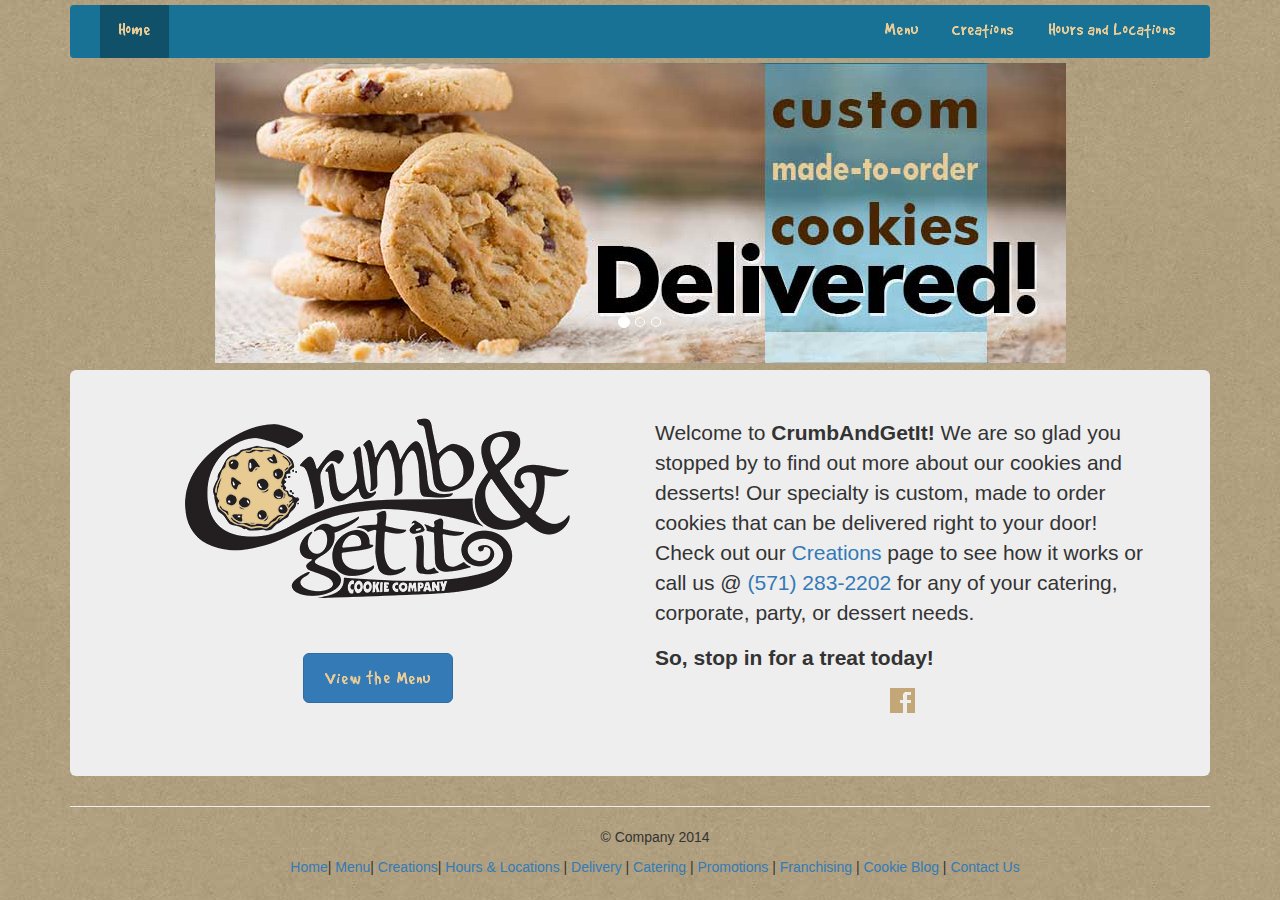
<file: index.html>
<!DOCTYPE html>
<html lang="en">
  <head>
    <meta charset="utf-8">
    <meta http-equiv="X-UA-Compatible" content="IE=edge">
    <meta name="viewport" content="width=device-width, initial-scale=1">
    <meta name="description" content="">
    <meta name="author" content="">

    <link rel="icon" href="../../favicon.ico">
    <title>Crumb and Get it Cookies</title>
    <link href="css/bootstrap.css" rel="stylesheet"> <!-- Bootstrap core CSS -->
    <link href="css/custom.css" rel="stylesheet"> <!-- Custom CSS-->
    <script src="js/jquery.js"></script>
     <!--Jquery pre-load -->

  </head>
  <body>
  
    <div class="container"> 
      <!-- Static navbar -->
      <nav class="navbar navbar-default">
        <div class="container-fluid">
          <div class="navbar-header">
            <button type="button" class="navbar-toggle collapsed" data-toggle="collapse" data-target="#navbar" aria-expanded="false" aria-controls="navbar">
              <span class="sr-only">Toggle navigation</span>
              <span class="icon-bar"></span>
              <span class="icon-bar"></span>
              <span class="icon-bar"></span>
            </button>
            
          </div>
          <div id="navbar" class="navbar-collapse collapse">
            <ul class="nav navbar-nav navbar-right">
              <!-- <li class="active"><a href="/"><img class="img-responsive" src="image/text/home.png"></a></li> -->
              <li><a href="/menu.html"><img class="img-responsive" src="image/text/menu.png"></a></li>
              <li><a href="/creations.html"><img class="img-responsive" src="image/text/creations.png"></a></li>
              <li><a href="/location.html"><img class="img-responsive" src="image/text/hoursandlocations.png"></a></li>
              <!-- <li><a href="/delivery.html"><img class="img-responsive" src="image/text/delivery.png"></a></li> -->
              <!-- <li class="dropdown">
                <a href="#" class="dropdown-toggle" data-toggle="dropdown" role="button" aria-expanded="false"><img class="img-responsive" src="image/text/hour.png"></a>
                <ul class="dropdown-menu" role="menu">
                    <li class="divider"></li>
                        <li class="dropdown-header">Monday-Wednesday</li>
                        <li><a href="#">10am-10pm</a></li>
                    <li class="divider"></li>
                        <li class="dropdown-header">Thursday-Saturday</li>
                        <li><a href="#">10am-11pm</a></li>
                    <li class="divider"></li>
                        <li class="dropdown-header">Sunday</li>
                        <li><a href="#">noon-9pm</a></li>
                  </ul>
              </li> -->
            </ul>
             <ul class="nav navbar-nav navbar-left">
             <li class="active"><a href="/"><img class="img-responsive" src="image/text/home.png"></a></li>
            <!--  <li class="dropdown">
                <a href="#" class="dropdown-toggle" data-toggle="dropdown" role="button" aria-expanded="false"><img class="img-responsive" src="image/text/contact.png"></a>
                <ul class="dropdown-menu" role="menu">
                    <li><a href="/about.html">About Us</a></li>
                    <li><a href="/catering.html">Catering</a></li>
                    <li><a href="/franchising.html">Franchising</a></li>

                    <li class="divider"></li>
                        <li class="dropdown-header">Monday-Wednesday</li>
                        <li><a href="#">10am-10pm</a></li>
                    <li class="divider"></li>
                        <li class="dropdown-header">Thursday-Saturday</li>
                        <li><a href="#">10am-11pm</a></li>
                    <li class="divider"></li>
                        <li class="dropdown-header">Sunday</li>
                        <li><a href="#">noon-9pm</a></li>
                  </ul>
                </li>    -->
              </ul> 


          </div><!--/.nav-collapse -->
          </div><!--/.container-fluid -->

      </nav>
    </div>




    <div class="container-fluid">
          <div id="myCarousel" class="carousel slide"  data-ride="carousel">
            <!-- Indicators -->
                  <ol class="carousel-indicators">
                    <li data-target="#carousel-example-generic" data-slide-to="0" class="active"></li>
                    <li data-target="#carousel-example-generic" data-slide-to="1"></li>
                    <li data-target="#carousel-example-generic" data-slide-to="2"></li>
                  </ol>

                  <!-- Wrapper for slides -->
                  <div class="carousel-inner">
                    <div class="item active"><img class="img-responsive center-block" src="image/slider1.jpg"> </div>
                    <div class="item"><img class="img-responsive center-block" src="image/slider2.jpg"></div>
                    <div class="item"><img class="img-responsive center-block" src="image/slider1.jpg">
                      <!-- <div class="carousel-caption"> <h3>YOU ADD TEXT HERE</h3></div> -->
                      </div>

                  </div>
          </div>
    </div><div style="padding-bottom:.5em"></div>

    
    <div class="container">
     <div class="jumbotron">
      <div class="row">
        <div class="col-md-6">
          <img class="img-responsive center-block" src="image/logo.png">
          <p></p><br><br>
          <p class="text-center"><a class="btn btn-lg btn-primary" href="/menu.html" role="button"><img class="img-responsive" src="image/text/viewthemenu.png"></a></p>
        </div>
        <div class="col-md-6">
          <p>Welcome to <strong>CrumbAndGetIt!</strong> We are so glad you stopped by to find out more about our cookies and desserts! Our specialty is custom, made to order cookies that can be delivered right to your door! Check out our <a href="/creations.html">Creations</a> page to see how it works or call us @ <a href="tel://1-571-283-2202"> (571) 283-2202</a> for any of your catering, corporate, party, or dessert needs.</p>
                <p ><strong>So, stop in for a treat today!</strong></span></p>

                <p><a href="https://www.facebook.com/Crumbandgetitcentralpark"><img class="img-reponsive center-block" src="image/icon/facebookicon.png"></a></p>
      </div>
     </div>
    </div>



    <hr>
      <footer>
        <div class="container text-center">
        <p style="text-center">&copy; Company 2014 </p>
        <p style="text-center">
        <a  href="index.html">Home</a>| 
        <a  href="menu.html">Menu</a>| 
        <a  href="creations.html">Creations</a>|
        <a  href="hours-and-location.html">Hours &amp; Locations</a>&nbsp;|
        <a  href="delivery.html">Delivery</a>&nbsp;|
        <a  href="catering.html">Catering</a>&nbsp;|
        <a  href="promotions.html">Promotions</a>&nbsp;|
        <a  href="franchising.html">Franchising</a>&nbsp;|
        <a  href="cookie-blog.html">Cookie Blog</a>&nbsp;|
        <a  href="contact.html">Contact Us</a>
      </p>
      </div>
      </footer>
    </div> <!-- /container -->

    <!-- Bootstrap core JavaScript
    ================================================== -->
    <!-- Placed at the end of the document so the pages load faster -->
    <script src="js/bootstrap.js"></script>
    <script src="js/jquery.js"></script>
  </body>
</html>
</file>
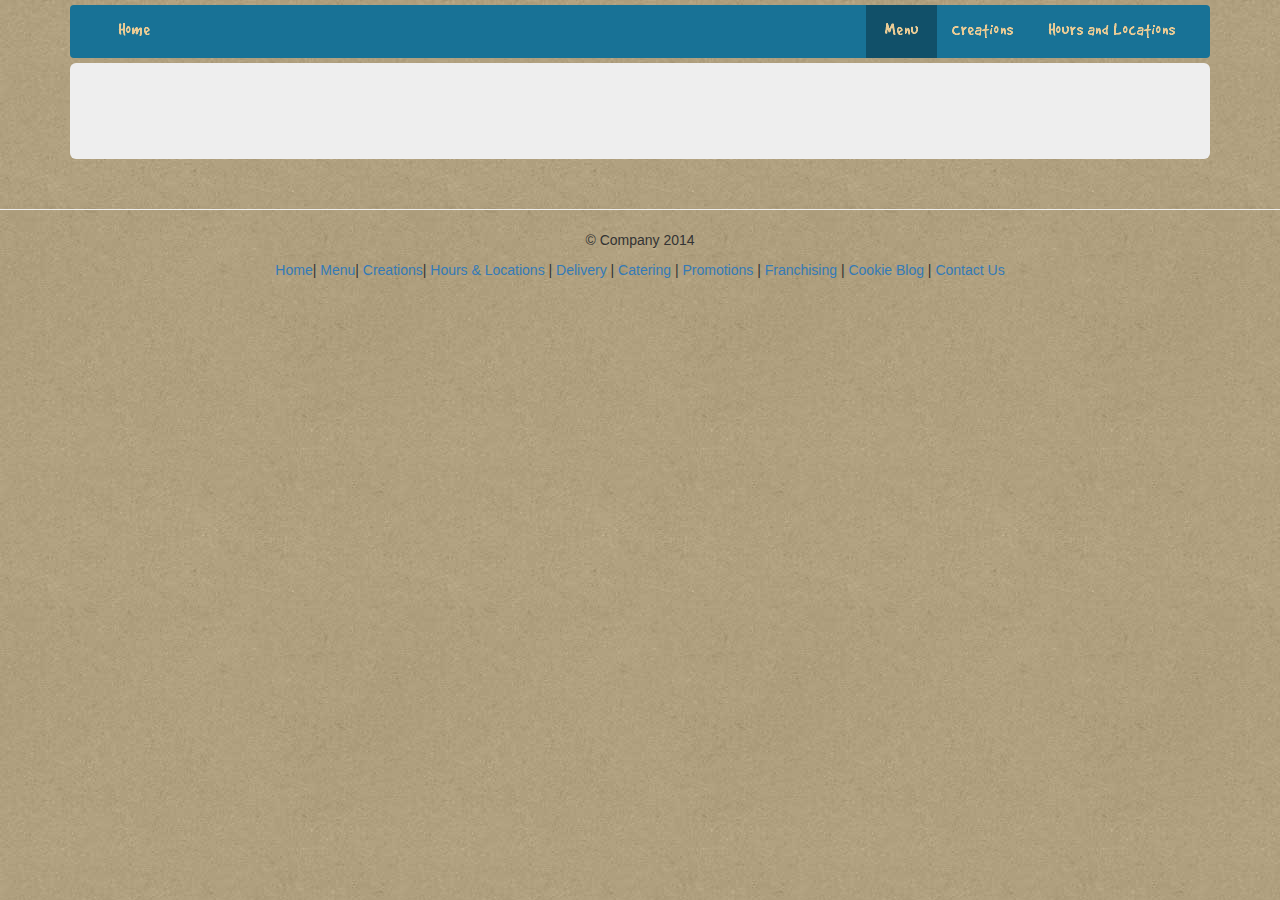
<file: about.html>
<!DOCTYPE html>
<html lang="en">
  <head>
    <meta charset="utf-8">
    <meta http-equiv="X-UA-Compatible" content="IE=edge">
    <meta name="viewport" content="width=device-width, initial-scale=1">
    <meta name="description" content="">
    <meta name="author" content="">

    <link rel="icon" href="../../favicon.ico">
    <title>Crumb and Get it Cookies</title>
    <link href="css/bootstrap.css" rel="stylesheet"> <!-- Bootstrap core CSS -->
    <link href="css/custom.css" rel="stylesheet"> <!-- Custom CSS-->
    <script src="js/jquery.js"></script>
     <!--Jquery pre-load -->

  </head>
  <body>
   <!--navbar start-->
    <div class="container"> 
      <nav class="navbar navbar-default">
        <div class="container-fluid">
          <div class="navbar-header">
            <button type="button" class="navbar-toggle collapsed" data-toggle="collapse" data-target="#navbar" aria-expanded="false" aria-controls="navbar">
              <span class="sr-only">Toggle navigation</span>
              <span class="icon-bar"></span>
              <span class="icon-bar"></span>
              <span class="icon-bar"></span>
            </button>
          </div>

          <div id="navbar" class="navbar-collapse collapse">
            <ul class="nav navbar-nav navbar-right">
              <li class="active"><a href="/menu.html"><img class="img-responsive" src="image/text/menu.png"></a></li>
              <li><a href="/creations.html"><img class="img-responsive" src="image/text/creations.png"></a></li>
              <li><a href="/location.html"><img class="img-responsive" src="image/text/hoursandlocations.png"></a></li>
            </ul>
             <ul class="nav navbar-nav navbar-left">
             <li><a href="/"><img class="img-responsive" src="image/text/home.png"></a></li>
              </ul> 
          </div><!--/.nav-collapse -->
        </div><!--/.container-fluid -->

      </nav>
    </div>
    <!--end nav-bar-->

    <div class="container">
      <div class="jumbotron">
        

      </div>
    </div>









                  <!--footer start-->
                <hr>
                  <footer>
                    <div class="container text-center">
                    <p style="text-center">&copy; Company 2014 </p>

                    <p style="text-center">
                    <a  href="index.html">Home</a>| 
                    <a  href="menu.html">Menu</a>| 
                    <a  href="creations.html">Creations</a>|
                    <a  href="hours-and-location.html">Hours &amp; Locations</a>&nbsp;|
                    <a  href="delivery.html">Delivery</a>&nbsp;|
                    <a  href="catering.html">Catering</a>&nbsp;|
                    <a  href="promotions.html">Promotions</a>&nbsp;|
                    <a  href="franchising.html">Franchising</a>&nbsp;|
                    <a  href="cookie-blog.html">Cookie Blog</a>&nbsp;|
                    <a  href="contact.html">Contact Us</a>
                  </p>
                  </div>
                  </footer>
    </div> <!-- /container -->

    <!-- Bootstrap core JavaScript
    ================================================== -->
    <!-- Placed at the end of the document so the pages load faster -->
    
    <script src="js/bootstrap.js"></script>
    <!-- IE10 viewport hack for Surface/desktop Windows 8 bug -->
    <script src="js/jquery.js"></script>
    
  </body>
</html>

<!--footer end-->
</file>
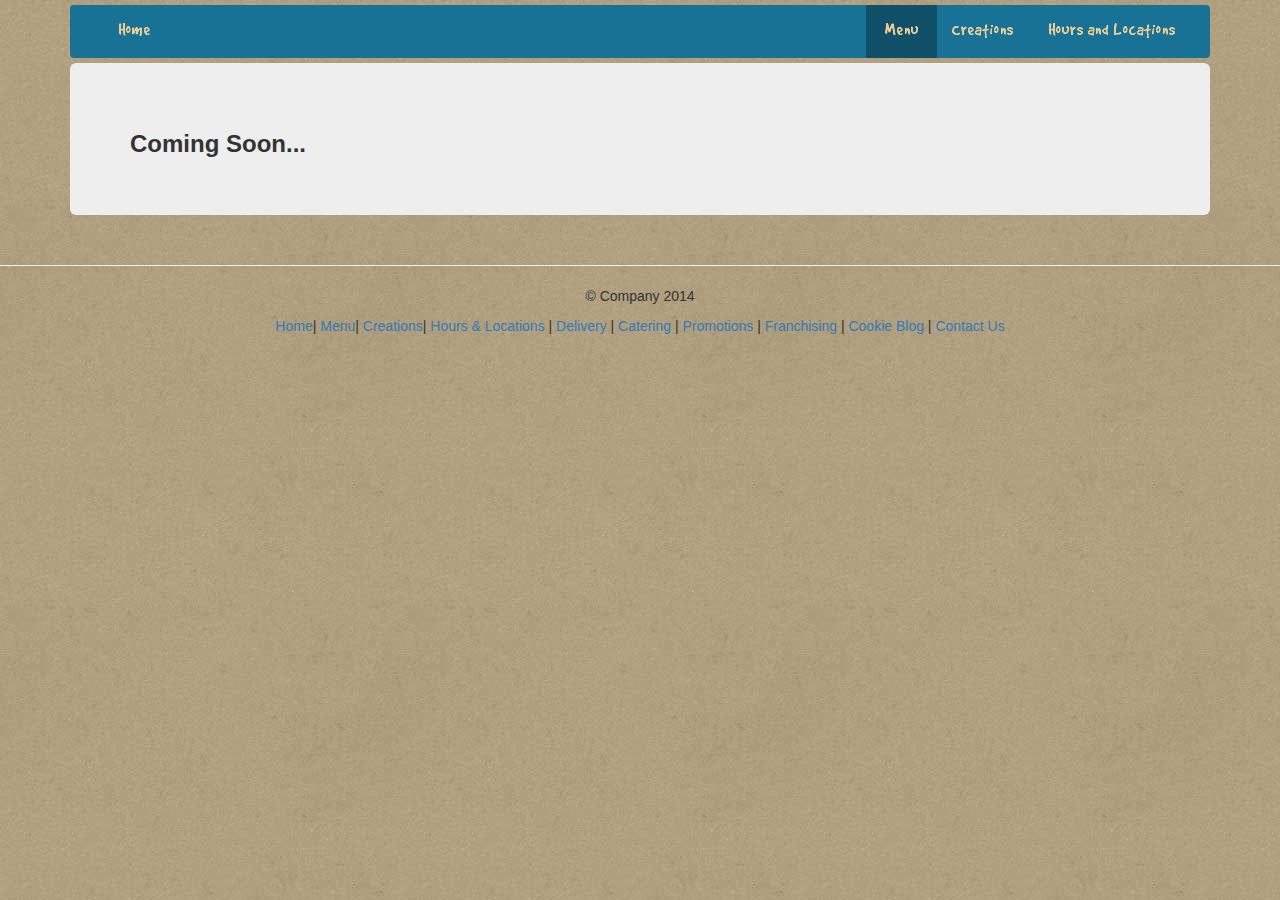
<file: cookie-blog.html>
<!DOCTYPE html>
<html lang="en">
  <head>
    <meta charset="utf-8">
    <meta http-equiv="X-UA-Compatible" content="IE=edge">
    <meta name="viewport" content="width=device-width, initial-scale=1">
    <meta name="description" content="">
    <meta name="author" content="">

    <link rel="icon" href="../../favicon.ico">
    <title>Crumb and Get it Cookies</title>
    <link href="css/bootstrap.css" rel="stylesheet"> <!-- Bootstrap core CSS -->
    <link href="css/custom.css" rel="stylesheet"> <!-- Custom CSS-->
    <script src="js/jquery.js"></script>
     <!--Jquery pre-load -->

  </head>
  <body>
   <!--navbar start-->
    <div class="container"> 
      <nav class="navbar navbar-default">
        <div class="container-fluid">
          <div class="navbar-header">
            <button type="button" class="navbar-toggle collapsed" data-toggle="collapse" data-target="#navbar" aria-expanded="false" aria-controls="navbar">
              <span class="sr-only">Toggle navigation</span>
              <span class="icon-bar"></span>
              <span class="icon-bar"></span>
              <span class="icon-bar"></span>
            </button>
          </div>

          <div id="navbar" class="navbar-collapse collapse">
            <ul class="nav navbar-nav navbar-right">
              <li class="active"><a href="/menu.html"><img class="img-responsive" src="image/text/menu.png"></a></li>
              <li><a href="/creations.html"><img class="img-responsive" src="image/text/creations.png"></a></li>
              <li><a href="/location.html"><img class="img-responsive" src="image/text/hoursandlocations.png"></a></li>
            </ul>
             <ul class="nav navbar-nav navbar-left">
             <li><a href="/"><img class="img-responsive" src="image/text/home.png"></a></li>
              </ul> 
          </div><!--/.nav-collapse -->
        </div><!--/.container-fluid -->

      </nav>
    </div>
    <!--end nav-bar-->

    <div class="container">
      <div class="jumbotron">
        <h3><strong>Coming Soon...</strong></h3>

      </div>
    </div>









                  <!--footer start-->
                <hr>
                  <footer>
                    <div class="container text-center">
                    <p style="text-center">&copy; Company 2014 </p>

                    <p style="text-center">
                    <a  href="index.html">Home</a>| 
                    <a  href="menu.html">Menu</a>| 
                    <a  href="creations.html">Creations</a>|
                    <a  href="hours-and-location.html">Hours &amp; Locations</a>&nbsp;|
                    <a  href="delivery.html">Delivery</a>&nbsp;|
                    <a  href="catering.html">Catering</a>&nbsp;|
                    <a  href="promotions.html">Promotions</a>&nbsp;|
                    <a  href="franchising.html">Franchising</a>&nbsp;|
                    <a  href="cookie-blog.html">Cookie Blog</a>&nbsp;|
                    <a  href="contact.html">Contact Us</a>
                  </p>
                  </div>
                  </footer>
    </div> <!-- /container -->

    <!-- Bootstrap core JavaScript
    ================================================== -->
    <!-- Placed at the end of the document so the pages load faster -->
    
    <script src="js/bootstrap.js"></script>
    <!-- IE10 viewport hack for Surface/desktop Windows 8 bug -->
    <script src="js/jquery.js"></script>
    
  </body>
</html>

<!--footer end-->
</file>
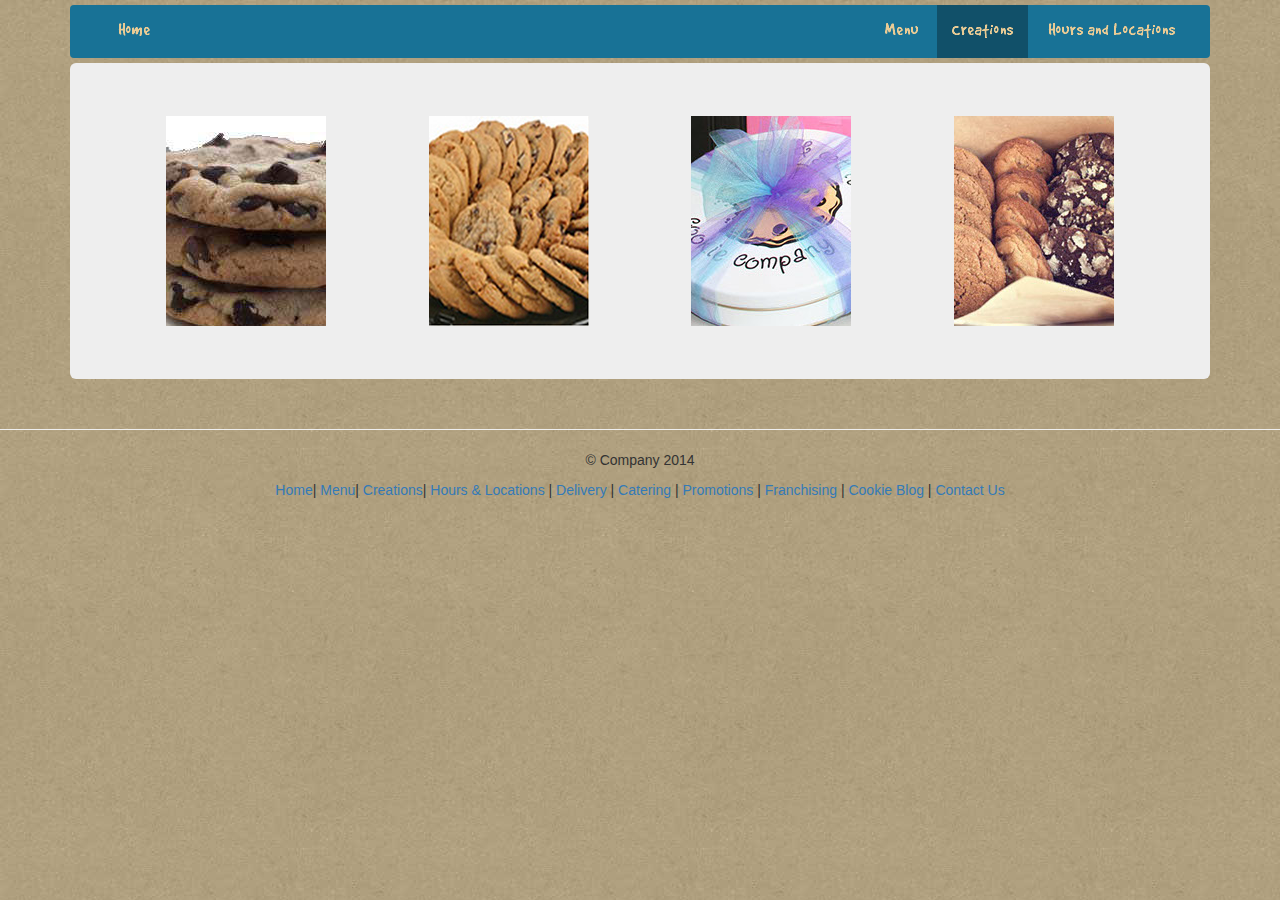
<file: creations.html>
<!DOCTYPE html>
<html lang="en">
  <head>
    <meta charset="utf-8">
    <meta http-equiv="X-UA-Compatible" content="IE=edge">
    <meta name="viewport" content="width=device-width, initial-scale=1">
    <meta name="description" content="">
    <meta name="author" content="">

    <link rel="icon" href="../../favicon.ico">
    <title>Crumb and Get it Cookies</title>
    <link href="css/bootstrap.css" rel="stylesheet"> <!-- Bootstrap core CSS -->
    <link href="css/custom.css" rel="stylesheet"> <!-- Custom CSS-->
    <script src="js/jquery.js"></script>
     <!--Jquery pre-load -->

  </head>
  <body>
   <!--navbar start-->
    <div class="container"> 
      <nav class="navbar navbar-default">
        <div class="container-fluid">
          <div class="navbar-header">
            <button type="button" class="navbar-toggle collapsed" data-toggle="collapse" data-target="#navbar" aria-expanded="false" aria-controls="navbar">
              <span class="sr-only">Toggle navigation</span>
              <span class="icon-bar"></span>
              <span class="icon-bar"></span>
              <span class="icon-bar"></span>
            </button>
          </div>

          <div id="navbar" class="navbar-collapse collapse">
          <!--navbar left right side-->
            <ul class="nav navbar-nav navbar-right">
              <li><a href="/menu.html"><img class="img-responsive" src="image/text/menu.png"></a></li>
              <li class="active"><a href="/creations.html"><img class="img-responsive" src="image/text/creations.png"></a></li>
              <li><a href="/location.html"><img class="img-responsive" src="image/text/hoursandlocations.png"></a></li>
            </ul>
          <!--navbar left side-->
            <ul class="nav navbar-nav navbar-left">
              <li><a href="/"><img class="img-responsive" src="image/text/home.png"></a></li>
            </ul> 
          </div><!--/.nav-collapse -->
        </div><!--/.container-fluid -->

      </nav>
    </div>
    <!--end nav-bar-->



    <div class="container">

        <div class="jumbotron">
            <div class="row">
                <div class="col-md-3 col-sm-6 col-xs-6" style="padding:5px;"><img class="img-repsonive center-block" src="image/cookie1.jpg"></div>
                <div class="col-md-3 col-sm-6 col-xs-6" style="padding:5px;"><img class="img-repsonive center-block" src="image/cookie2.jpg"></div>
                <!-- <div class="col-md-3"><img class="img-repsonive center-block" src="image/cookie3.jpg"></div> -->
                <div class="col-md-3 col-sm-6 col-xs-6" style="padding:5px;"><img class="img-repsonive center-block" src="image/cookie4.jpg"></div>
                <div class="col-md-3 col-sm-6 col-xs-6" style="padding:5px;"><img class="img-repsonive center-block" src="image/cookie5.jpg"></div>
                </div>



      
        <!--content here-->

      </div>
    </div>


                  <!--footer start-->
                <hr>
                  <footer>
                    <div class="container text-center">
                    <p style="text-center">&copy; Company 2014 </p>

                    <p style="text-center">
                    <a  href="index.html">Home</a>| 
                    <a  href="menu.html">Menu</a>| 
                    <a  href="creations.html">Creations</a>|
                    <a  href="hours-and-location.html">Hours &amp; Locations</a>&nbsp;|
                    <a  href="delivery.html">Delivery</a>&nbsp;|
                    <a  href="catering.html">Catering</a>&nbsp;|
                    <a  href="promotions.html">Promotions</a>&nbsp;|
                    <a  href="franchising.html">Franchising</a>&nbsp;|
                    <a  href="cookie-blog.html">Cookie Blog</a>&nbsp;|
                    <a  href="contact.html">Contact Us</a>
                  </p>
                  </div>
                  </footer>
    </div> <!-- /container -->

    <!-- Bootstrap core JavaScript
    ================================================== -->
    <!-- Placed at the end of the document so the pages load faster -->
    
    <script src="js/bootstrap.js"></script>
    <!-- IE10 viewport hack for Surface/desktop Windows 8 bug -->
    <script src="js/jquery.js"></script>
    
  </body>
</html>

<!--footer end-->
</file>
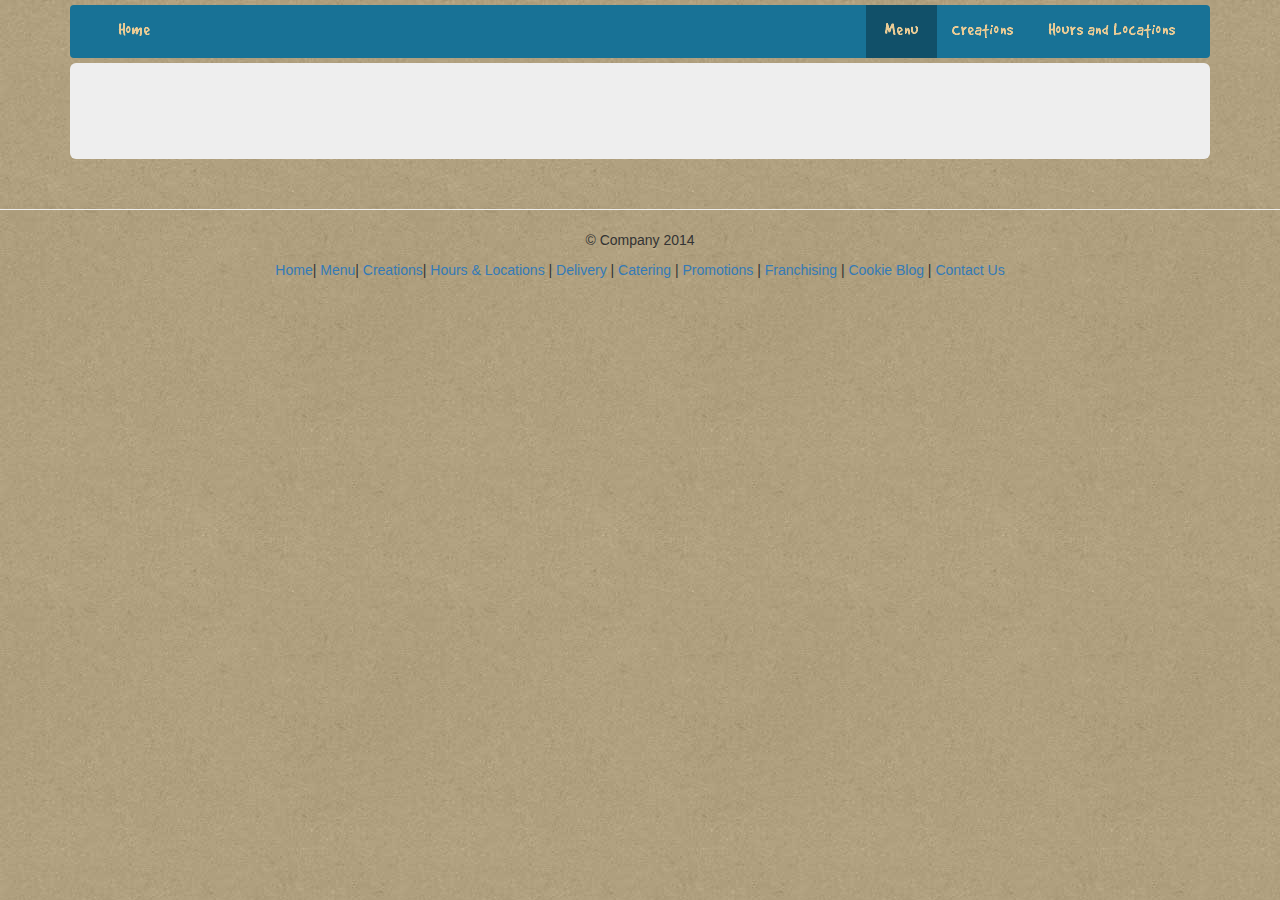
<file: franchising.html>
<!DOCTYPE html>
<html lang="en">
  <head>
    <meta charset="utf-8">
    <meta http-equiv="X-UA-Compatible" content="IE=edge">
    <meta name="viewport" content="width=device-width, initial-scale=1">
    <meta name="description" content="">
    <meta name="author" content="">

    <link rel="icon" href="../../favicon.ico">
    <title>Crumb and Get it Cookies</title>
    <link href="css/bootstrap.css" rel="stylesheet"> <!-- Bootstrap core CSS -->
    <link href="css/custom.css" rel="stylesheet"> <!-- Custom CSS-->
    <script src="js/jquery.js"></script>
     <!--Jquery pre-load -->

  </head>
  <body>
   <!--navbar start-->
    <div class="container"> 
      <nav class="navbar navbar-default">
        <div class="container-fluid">
          <div class="navbar-header">
            <button type="button" class="navbar-toggle collapsed" data-toggle="collapse" data-target="#navbar" aria-expanded="false" aria-controls="navbar">
              <span class="sr-only">Toggle navigation</span>
              <span class="icon-bar"></span>
              <span class="icon-bar"></span>
              <span class="icon-bar"></span>
            </button>
          </div>

          <div id="navbar" class="navbar-collapse collapse">
            <ul class="nav navbar-nav navbar-right">
              <li class="active"><a href="/menu.html"><img class="img-responsive" src="image/text/menu.png"></a></li>
              <li><a href="/creations.html"><img class="img-responsive" src="image/text/creations.png"></a></li>
              <li><a href="/location.html"><img class="img-responsive" src="image/text/hoursandlocations.png"></a></li>
            </ul>
             <ul class="nav navbar-nav navbar-left">
             <li><a href="/"><img class="img-responsive" src="image/text/home.png"></a></li>
              </ul> 
          </div><!--/.nav-collapse -->
        </div><!--/.container-fluid -->

      </nav>
    </div>
    <!--end nav-bar-->

    <div class="container">
      <div class="jumbotron">
        

      </div>
    </div>

                  <!--footer start-->
                <hr>
                  <footer>
                    <div class="container text-center">
                    <p style="text-center">&copy; Company 2014 </p>

                    <p style="text-center">
                    <a  href="index.html">Home</a>| 
                    <a  href="menu.html">Menu</a>| 
                    <a  href="creations.html">Creations</a>|
                    <a  href="hours-and-location.html">Hours &amp; Locations</a>&nbsp;|
                    <a  href="delivery.html">Delivery</a>&nbsp;|
                    <a  href="catering.html">Catering</a>&nbsp;|
                    <a  href="promotions.html">Promotions</a>&nbsp;|
                    <a  href="franchising.html">Franchising</a>&nbsp;|
                    <a  href="cookie-blog.html">Cookie Blog</a>&nbsp;|
                    <a  href="contact.html">Contact Us</a>
                  </p>
                  </div>
                  </footer>
    </div> <!-- /container -->

    <!-- Bootstrap core JavaScript
    ================================================== -->
    <!-- Placed at the end of the document so the pages load faster -->
    
    <script src="js/bootstrap.js"></script>
    <!-- IE10 viewport hack for Surface/desktop Windows 8 bug -->
    <script src="js/jquery.js"></script>
    
  </body>
</html>

<!--footer end-->
</file>
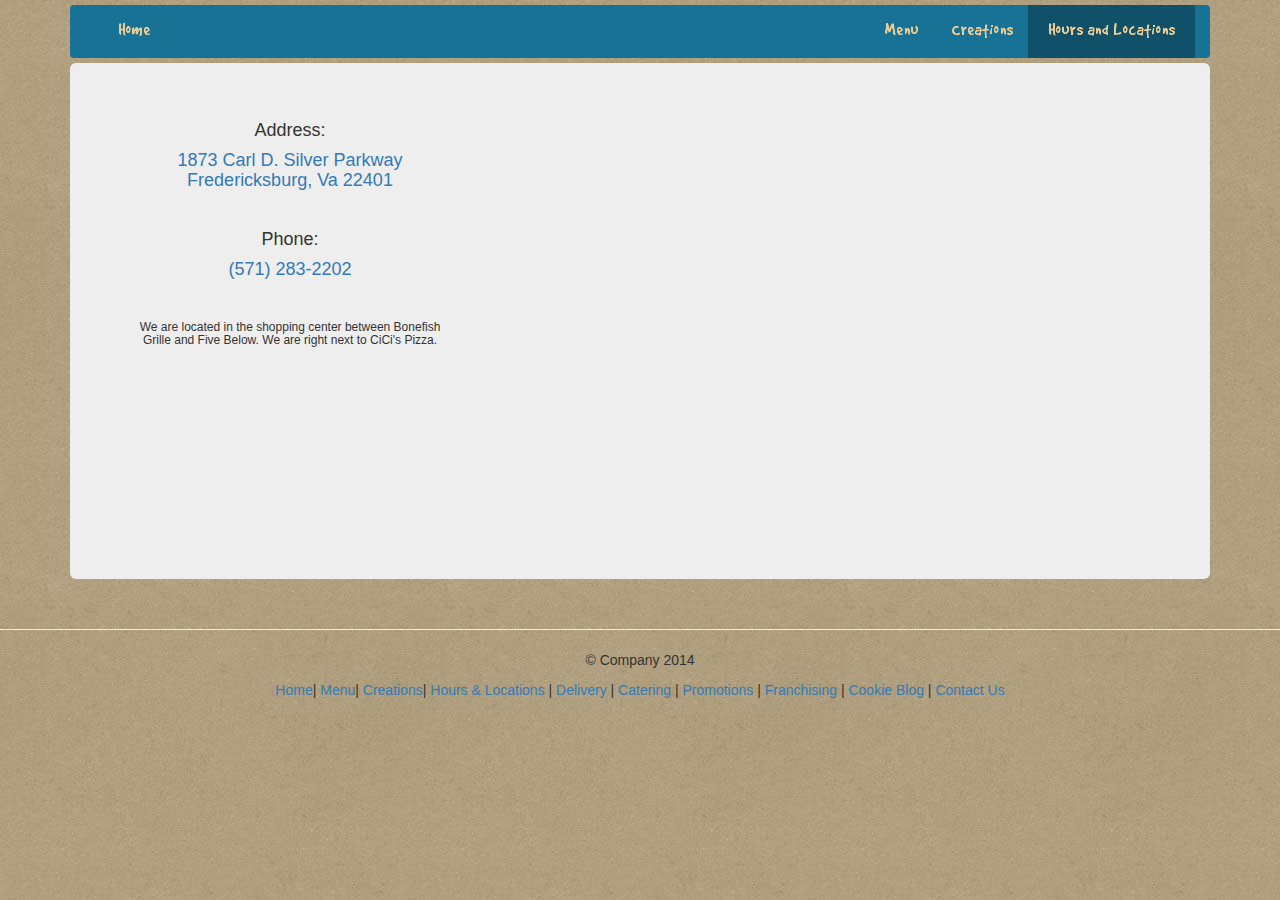
<file: location.html>
<!DOCTYPE html>
<html lang="en">
  <head>
    <meta charset="utf-8">
    <meta http-equiv="X-UA-Compatible" content="IE=edge">
    <meta name="viewport" content="width=device-width, initial-scale=1">
    <meta name="description" content="">
    <meta name="author" content="">

    <link rel="icon" href="../../favicon.ico">
    <title>Crumb and Get it Cookies</title>
    <link href="css/bootstrap.css" rel="stylesheet"> <!-- Bootstrap core CSS -->
    <link href="css/custom.css" rel="stylesheet"> <!-- Custom CSS-->
    <script src="js/jquery.js"></script>
     <!--Jquery pre-load -->

  </head>
  <body>
   <!--navbar start-->
    <div class="container"> 
      <nav class="navbar navbar-default">
        <div class="container-fluid">
          <div class="navbar-header">
            <button type="button" class="navbar-toggle collapsed" data-toggle="collapse" data-target="#navbar" aria-expanded="false" aria-controls="navbar">
              <span class="sr-only">Toggle navigation</span>
              <span class="icon-bar"></span>
              <span class="icon-bar"></span>
              <span class="icon-bar"></span>
            </button>
          </div>

          <div id="navbar" class="navbar-collapse collapse">
            <ul class="nav navbar-nav navbar-right">
              <li><a href="/menu.html"><img class="img-responsive" src="image/text/menu.png"></a></li>
              <li><a href="/creations.html"><img class="img-responsive" src="image/text/creations.png"></a></li>
              <li class="active"><a href="/location.html"><img class="img-responsive" src="image/text/hoursandlocations.png"></a></li>
            </ul>
             <ul class="nav navbar-nav navbar-left">
             <li><a href="/"><img class="img-responsive" src="image/text/home.png"></a></li>
              </ul> 
          </div><!--/.nav-collapse -->
        </div><!--/.container-fluid -->

      </nav>
    </div>
    <!--end nav-bar-->



 <div class="container">
    <div class="jumbotron">
      <div class="row">
        <div class="col-md-4 text-center">
            <h4>Address: </h4> 
            <a href="https://goo.gl/maps/vP0mq"><h4>1873 Carl D. Silver Parkway<br>Fredericksburg, Va 22401 </h4> </a>
            <br>
            <h4>Phone:</h4>
            <h4> <a href="tel://1-571-283-2202"> (571) 283-2202</a></h4>
            <hr>
            <p><h6>We are located in the shopping center between Bonefish Grille and Five Below. We are right next to CiCi's Pizza.</h6></p>
        </div>

        
       <!--google maps code-->
        <div class="col-md-8 text-centered">
              <script type="text/javascript" src="http://maps.google.com/maps/api/js?sensor=false"></script>
              <!-- <div style="overflow:hidden;height:30em;width:30em;"> -->
              <div id="gmap_canvas" style="height:30em;width:30em;margin-left:auto;margin-right:auto;"></div>
              <style>#gmap_canvas img{max-width:none!important;background:none!important}
              </style><!-- </div> -->
              <script type="text/javascript"> 
                    function init_map(){
                        var myOptions = {zoom:16,center:new google.maps.LatLng(38.30881926564516,-77.51029147459104),mapTypeId: google.maps.MapTypeId.ROADMAP};
                        map = new google.maps.Map(document.getElementById("gmap_canvas"), myOptions);
                        marker = new google.maps.Marker({map: map,position: new google.maps.LatLng(38.30881926564516, -77.51029147459104)});
                        infowindow = new google.maps.InfoWindow({content:"<b></b><br/>1873 carl d. silver parkway<br/> fredicksberg" });
                        google.maps.event.addListener(marker, "click", function(){infowindow.open(map,marker);
                        });
                        infowindow.open(map,marker);
                    }
                    google.maps.event.addDomListener(window, 'load', init_map);
              </script>
          </div>
              



      </div> <!--row tag-->
    </div>	<!--Jumbotron div tag-->   
  </div>       

              <!--footer start-->
                <hr>
                  <footer>
                  	<div class="container text-center">
                    <p style="text-center">&copy; Company 2014 </p>

                    <p style="text-center">
                    <a  href="index.html">Home</a>| 
                    <a  href="menu.html">Menu</a>| 
                    <a  href="creations.html">Creations</a>|
                    <a  href="hours-and-location.html">Hours &amp; Locations</a>&nbsp;|
                    <a  href="delivery.html">Delivery</a>&nbsp;|
                    <a  href="catering.html">Catering</a>&nbsp;|
                    <a  href="promotions.html">Promotions</a>&nbsp;|
                    <a  href="franchising.html">Franchising</a>&nbsp;|
                    <a  href="cookie-blog.html">Cookie Blog</a>&nbsp;|
                    <a  href="contact.html">Contact Us</a>
               		</p>
               		</div>
                  </footer>
    </div> <!-- /container -->

    <!-- Bootstrap core JavaScript
    ================================================== -->
    <!-- Placed at the end of the document so the pages load faster -->
    
    <script src="js/bootstrap.js"></script>
    <!-- IE10 viewport hack for Surface/desktop Windows 8 bug -->
    <script src="js/jquery.js"></script>
    
  </body>
</html>

<!--footer end-->
</file>
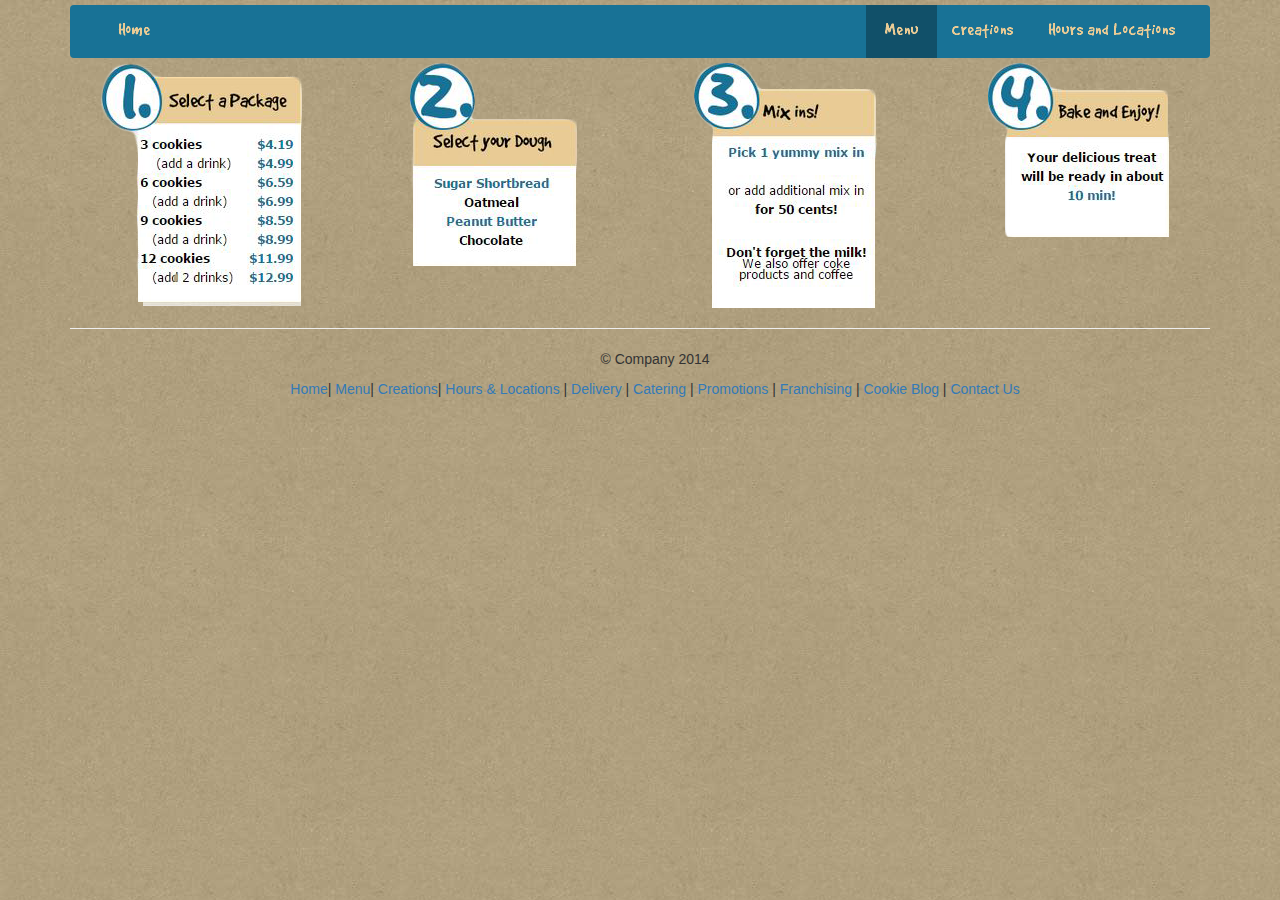
<file: menu.html>
<!DOCTYPE html>
<html lang="en">
  <head>
    <meta charset="utf-8">
    <meta http-equiv="X-UA-Compatible" content="IE=edge">
    <meta name="viewport" content="width=device-width, initial-scale=1">
    <meta name="description" content="">
    <meta name="author" content="">

    <link rel="icon" href="../../favicon.ico">
    <title>Crumb and Get it Cookies</title>
    <link href="css/bootstrap.css" rel="stylesheet"> <!-- Bootstrap core CSS -->
    <link href="css/custom.css" rel="stylesheet"> <!-- Custom CSS-->
    <script src="js/jquery.js"></script>
     <!--Jquery pre-load -->

  </head>
  <body>
   <!--navbar start-->
    <div class="container"> 
      <nav class="navbar navbar-default">
        <div class="container-fluid">
          <div class="navbar-header">
            <button type="button" class="navbar-toggle collapsed" data-toggle="collapse" data-target="#navbar" aria-expanded="false" aria-controls="navbar">
              <span class="sr-only">Toggle navigation</span>
              <span class="icon-bar"></span>
              <span class="icon-bar"></span>
              <span class="icon-bar"></span>
            </button>
          </div>

          <div id="navbar" class="navbar-collapse collapse">
            <ul class="nav navbar-nav navbar-right">
              <li class="active"><a href="/menu.html"><img class="img-responsive" src="image/text/menu.png"></a></li>
              <li><a href="/creations.html"><img class="img-responsive" src="image/text/creations.png"></a></li>
              <li><a href="/location.html"><img class="img-responsive" src="image/text/hoursandlocations.png"></a></li>
            </ul>
             <ul class="nav navbar-nav navbar-left">
             <li><a href="/"><img class="img-responsive" src="image/text/home.png"></a></li>
              </ul> 
          </div><!--/.nav-collapse -->
        </div><!--/.container-fluid -->

      </nav>
    </div>
    <!--end nav-bar-->

 <div class="container">
      <!-- <div class="jumbotron"> -->
      <div class="row">
        <div class="col-md-3 col-sm-6 col-xs-12">
          <img class="img-responsive center-block" src="image/menu/step1.png">
        </div>
        <div class="col-md-3 col-sm-6 col-xs-12">
          <img class="img-responsive center-block" src="image/menu/step2.png">
       </div>

       <div class="clearfix visible-sm-block"></div> <!--this line corrects uneven line break issues-->
       <div class="col-md-3 col-sm-6 col-xs-12">
          <img class="img-responsive center-block" src="image/menu/step3.png">
       </div>
       <div class="col-md-3 col-sm-6 col-xs-12">
          <img class="img-responsive center-block" src="image/menu/step4.png">
       </div>
        
      </div>	<!--ROW div tag -->
      <!--</div>	Jumbotron div tag-->

      <hr>

      <footer>
      	<div class="container text-center">
        <p style="text-center">&copy; Company 2014 </p>

        <p style="text-center">
        <a  href="index.html">Home</a>| 
        <a  href="menu.html">Menu</a>| 
        <a  href="creations.html">Creations</a>|
        <a  href="hours-and-location.html">Hours &amp; Locations</a>&nbsp;|
        <a  href="delivery.html">Delivery</a>&nbsp;|
        <a  href="catering.html">Catering</a>&nbsp;|
        <a  href="promotions.html">Promotions</a>&nbsp;|
        <a  href="franchising.html">Franchising</a>&nbsp;|
        <a  href="cookie-blog.html">Cookie Blog</a>&nbsp;|
        <a  href="contact.html">Contact Us</a>
   		</p>
   		</div>
      </footer>
    </div> <!-- /container -->

    <!-- Bootstrap core JavaScript
    ================================================== -->
    <!-- Placed at the end of the document so the pages load faster -->
    
    <script src="js/bootstrap.js"></script>
    <!-- IE10 viewport hack for Surface/desktop Windows 8 bug -->
    <script src="js/jquery.js"></script>
    
  </body>
</html>
</file>
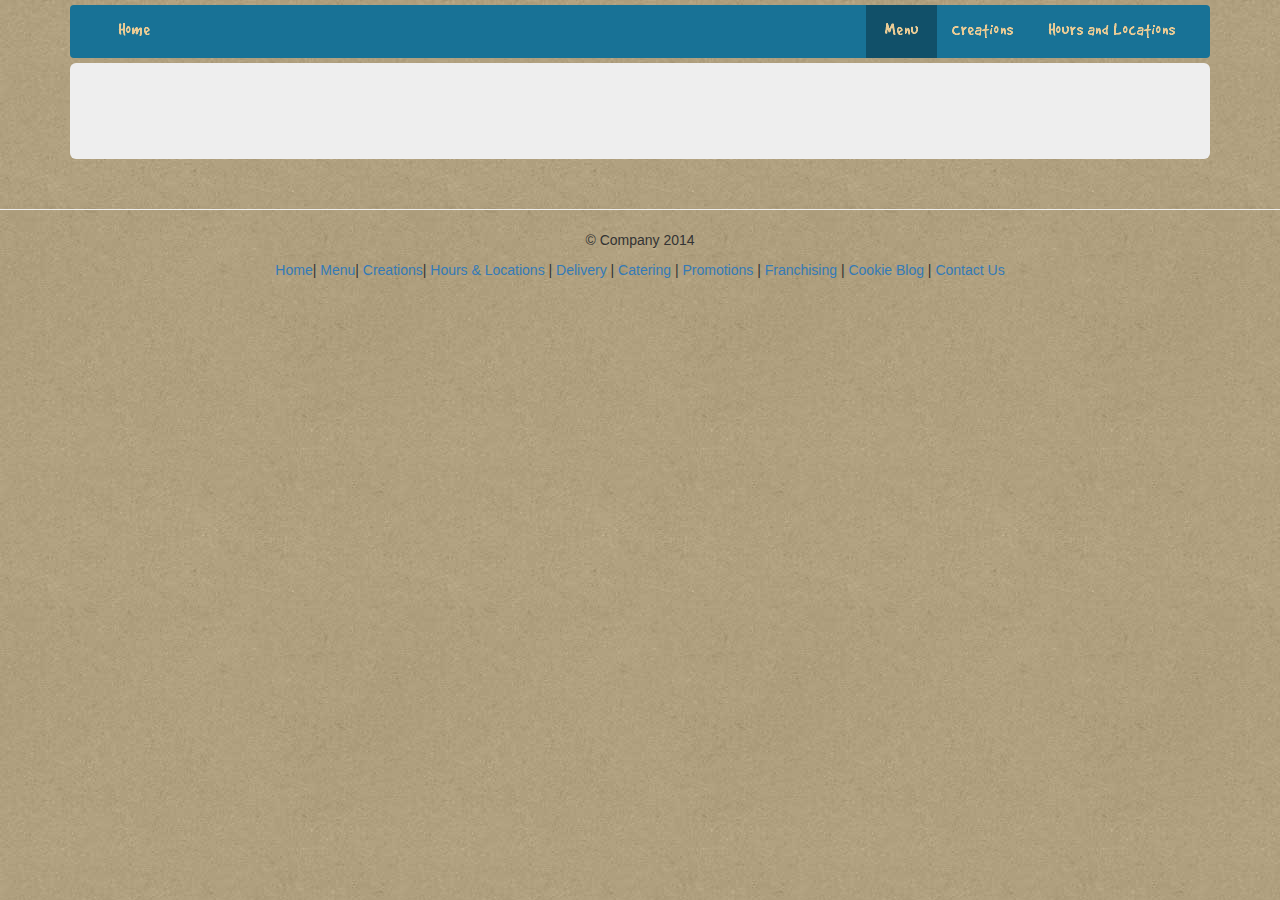
<file: promotions.html>
<!DOCTYPE html>
<html lang="en">
  <head>
    <meta charset="utf-8">
    <meta http-equiv="X-UA-Compatible" content="IE=edge">
    <meta name="viewport" content="width=device-width, initial-scale=1">
    <meta name="description" content="">
    <meta name="author" content="">

    <link rel="icon" href="../../favicon.ico">
    <title>Crumb and Get it Cookies</title>
    <link href="css/bootstrap.css" rel="stylesheet"> <!-- Bootstrap core CSS -->
    <link href="css/custom.css" rel="stylesheet"> <!-- Custom CSS-->
    <script src="js/jquery.js"></script>
     <!--Jquery pre-load -->

  </head>
  <body>
   <!--navbar start-->
    <div class="container"> 
      <nav class="navbar navbar-default">
        <div class="container-fluid">
          <div class="navbar-header">
            <button type="button" class="navbar-toggle collapsed" data-toggle="collapse" data-target="#navbar" aria-expanded="false" aria-controls="navbar">
              <span class="sr-only">Toggle navigation</span>
              <span class="icon-bar"></span>
              <span class="icon-bar"></span>
              <span class="icon-bar"></span>
            </button>
          </div>

          <div id="navbar" class="navbar-collapse collapse">
            <ul class="nav navbar-nav navbar-right">
              <li class="active"><a href="/menu.html"><img class="img-responsive" src="image/text/menu.png"></a></li>
              <li><a href="/creations.html"><img class="img-responsive" src="image/text/creations.png"></a></li>
              <li><a href="/location.html"><img class="img-responsive" src="image/text/hoursandlocations.png"></a></li>
            </ul>
             <ul class="nav navbar-nav navbar-left">
             <li><a href="/"><img class="img-responsive" src="image/text/home.png"></a></li>
              </ul> 
          </div><!--/.nav-collapse -->
        </div><!--/.container-fluid -->

      </nav>
    </div>
    <!--end nav-bar-->


      <div class="container">
      <div class="jumbotron">
        

      </div>
    </div>









                  <!--footer start-->
                <hr>
                  <footer>
                    <div class="container text-center">
                    <p style="text-center">&copy; Company 2014 </p>

                    <p style="text-center">
                    <a  href="index.html">Home</a>| 
                    <a  href="menu.html">Menu</a>| 
                    <a  href="creations.html">Creations</a>|
                    <a  href="hours-and-location.html">Hours &amp; Locations</a>&nbsp;|
                    <a  href="delivery.html">Delivery</a>&nbsp;|
                    <a  href="catering.html">Catering</a>&nbsp;|
                    <a  href="promotions.html">Promotions</a>&nbsp;|
                    <a  href="franchising.html">Franchising</a>&nbsp;|
                    <a  href="cookie-blog.html">Cookie Blog</a>&nbsp;|
                    <a  href="contact.html">Contact Us</a>
                  </p>
                  </div>
                  </footer>
    </div> <!-- /container -->

    <!-- Bootstrap core JavaScript
    ================================================== -->
    <!-- Placed at the end of the document so the pages load faster -->
    
    <script src="js/bootstrap.js"></script>
    <!-- IE10 viewport hack for Surface/desktop Windows 8 bug -->
    <script src="js/jquery.js"></script>
    
  </body>
</html>

<!--footer end-->
</file>
<file: css/custom.css>
body {
  padding-top: 5px;
  padding-bottom: 5px;
  background-image: url(../image/chocho.jpg);
  background-repeat: repeat;
}

.navbar {
  margin-bottom: 5px;
}


/*Custom css for page. This are alterations made to the original css file so they must be kept linked to after original css on page.*/



/*navbar color*/
.navbar-default {
    background-color: #187296;
    border-color: #e7e7e7
}

/*navbar text color*/
.navbar-default .navbar-nav>li>a {
    color: #fff
}
.navbar-default .navbar-toggle .icon-bar {
	color:#fff;
}

/*navbar button click/hover*/
.navbar-default .navbar-nav>.active>a, .navbar-default .navbar-nav>.active>a:hover, .navbar-default .navbar-nav>.active>a:focus {
    color: #fff;
    background-color: #115069
}

.navbar-default .navbar-toggle {
	border-color: #fff;
}

.navbar-default .navbar-toggle .icon-bar {
	background-color:#fff;
}



.navbar-toggle {
	border: 2px solid transparent;
}




.navbar-default .navbar-toggle:hover, .navbar-default .navbar-toggle:focus {
    background-color: #115069
}



.navbar-default .navbar-nav>li>a:hover, .navbar-default .navbar-nav>li>a:focus {
    color: #fff;
    background-color: transparent
}
.navbar-default .navbar-nav>.open>a, .navbar-default .navbar-nav>.open>a:hover, .navbar-default .navbar-nav>.open>a:focus {
    color: #fff;
    background-color: #115069
}
</file>
